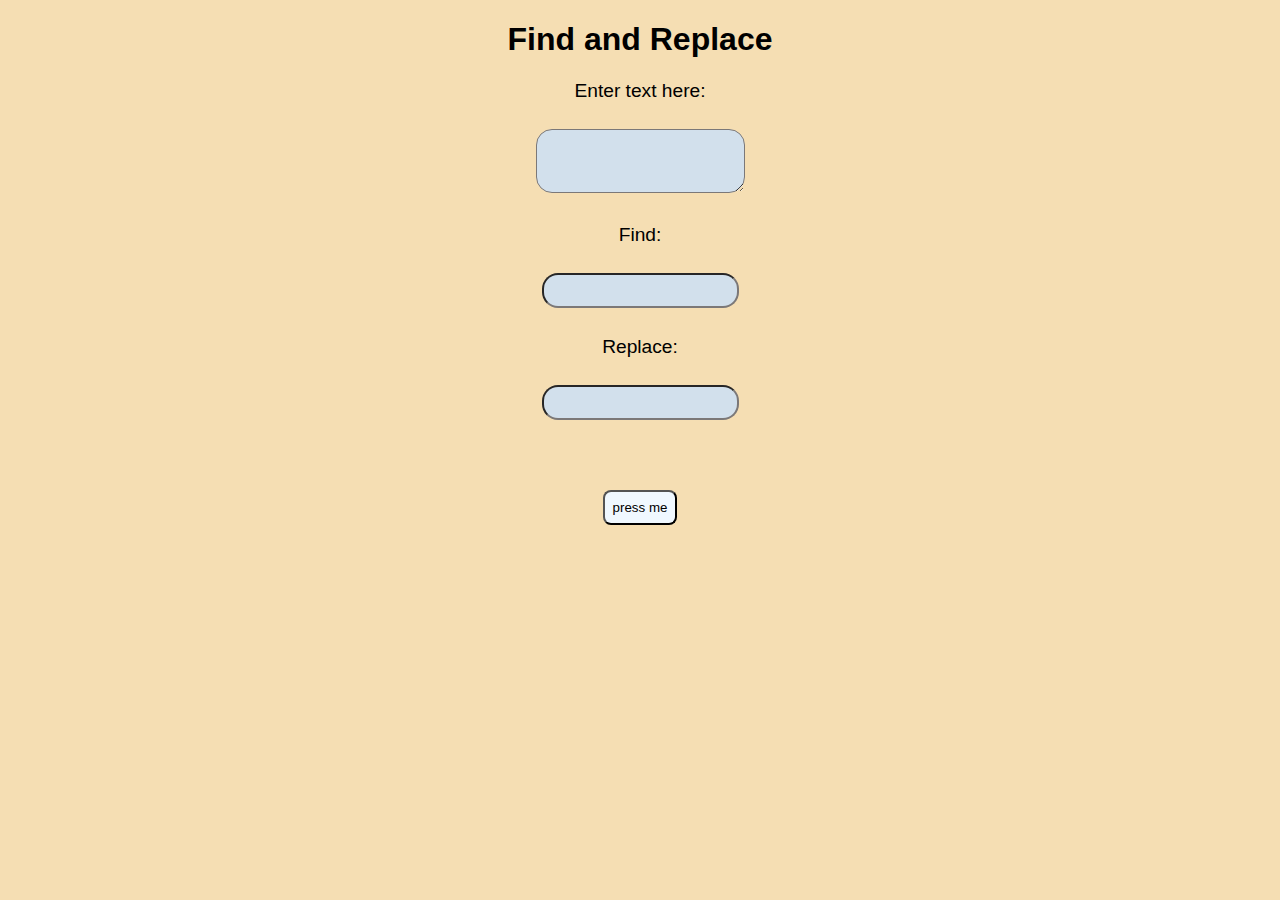
<file: index.html>
<!DOCTYPE html>
<html lang="en">

<head>
    <meta charset="UTF-8">
    <meta http-equiv="X-UA-Compatible" content="IE=edge">
    <meta name="viewport" content="width=device-width, initial-scale=1.0">
    <title>FindAndReplace</title>
    <link rel="stylesheet" href="style.css">
</head>

<body>
    <h1>Find and Replace</h1>
    <p>Enter text here: </p>
    <textarea id="textbox"></textarea>
    <br>
    <p>Find: </p>
    <input id="find">
    <br>
    <p>Replace: </p>
    <input id="replace">
    <br>
    <br>
    <br>
    <br>
    <button id="btn">press me</button>
    <script src="exe.js"></script>
</body>

</html>
</file>
<file: style.css>
* {
    text-align: center;
    background-color: wheat;
    font-family: Verdana, Geneva, Tahoma, sans-serif;
}

#textbox,
#find,
#replace {
    border-radius: 1rem;
    background-color: rgb(210, 224, 236);
    box-shadow: inset;
    border-color: rgb(123, 120, 120);
}

textarea {
    padding: 1rem;
    margin: 0.5rem;
}

input {
    padding: 0.5rem;
    margin: 0.5rem;
}

#btn {
    background-color: aliceblue;
    border-radius: 0.5rem;
    padding: 0.5rem;
    margin: 0.5rem;
}

p {
    font-size: larger;
    font-weight: lighter;
}

#btn:hover {
    background-color: aquamarine;
}
</file>
